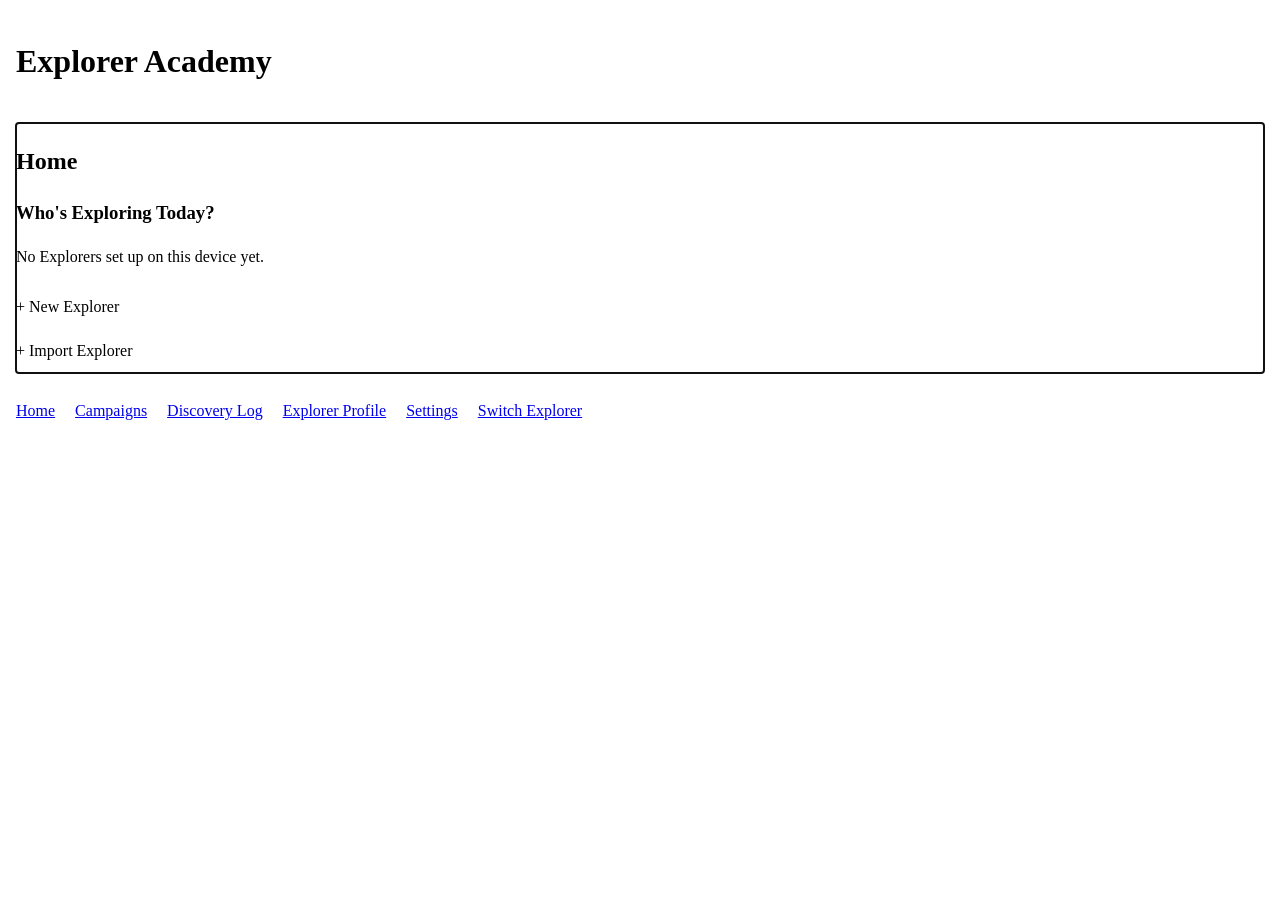
<file: portal/index.html>
<!DOCTYPE html>
<html lang="en">
<head>
  <meta charset="UTF-8">
  <meta name="viewport" content="width=device-width, initial-scale=1.0">
  <title>Explorer Academy</title>
  <link rel="stylesheet" href="css/base.css">
  <link rel="stylesheet" href="css/layout.css">
  <link rel="stylesheet" href="css/components.css">
  <link rel="stylesheet" href="css/themes.css">
</head>
<body>
  <header>
    <h1>Explorer Academy</h1>
  </header>

  <main id="app" tabindex="-1" aria-live="polite">
    <!-- Route content is rendered here by js/router.js -->
  </main>

  <footer>
    <nav aria-label="Primary navigation" data-primary-nav></nav>
  </footer>

  <script type="module" src="js/app.js"></script>
</body>
</html>
</file>
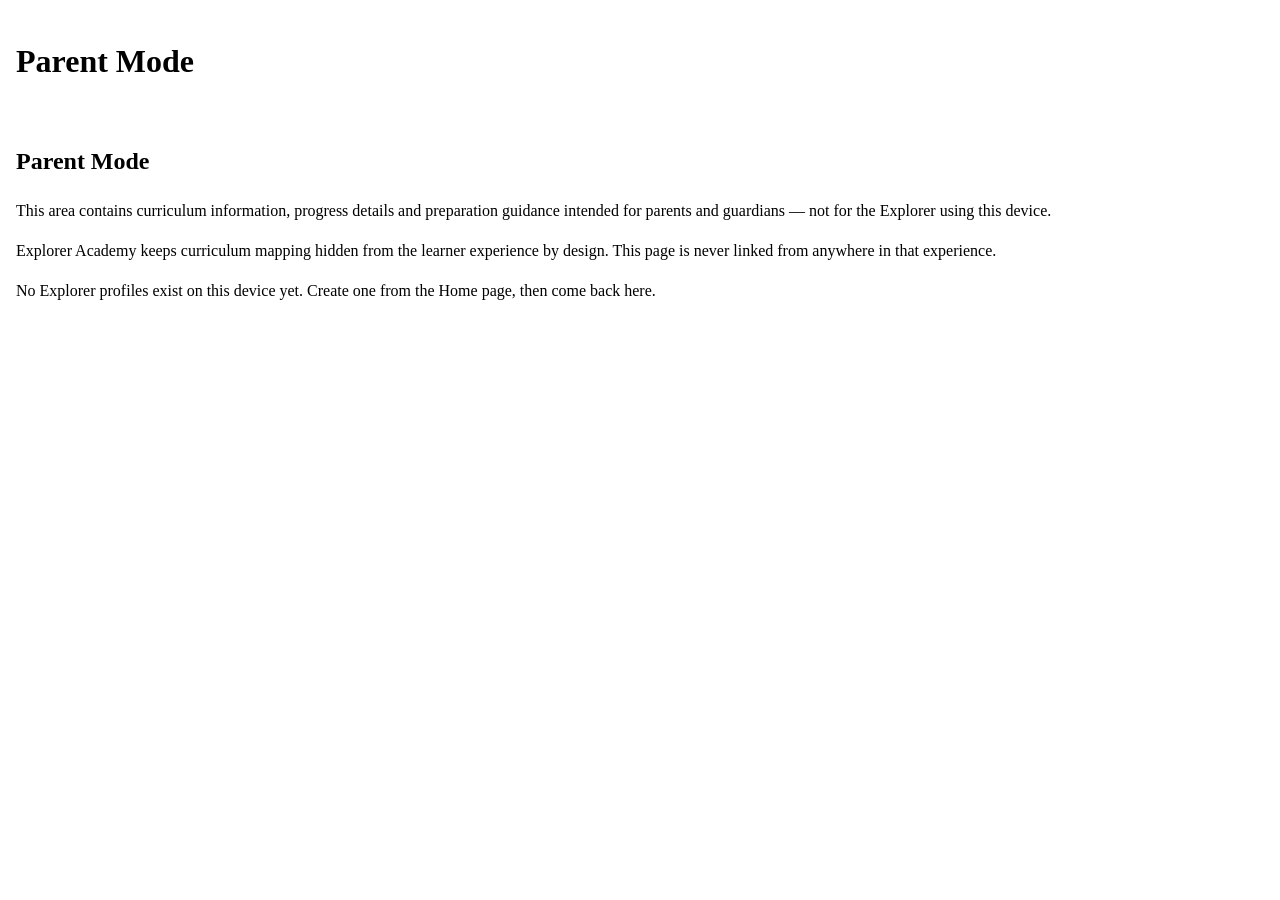
<file: portal/parent/index.html>
<!DOCTYPE html>
<html lang="en">
<head>
  <meta charset="UTF-8">
  <meta name="viewport" content="width=device-width, initial-scale=1.0">
  <title>Explorer Academy — Parent Mode</title>
  <!-- Resolves every relative URL in this page (fetch() calls in
       parent-mode.js included) as if this page lived at portal/ root, the
       same assumption campaign-loader.js/mission-engine.js already make.
       Without this, "campaigns/campaign01/..." fetches resolve to
       portal/parent/campaigns/... instead of portal/campaigns/... -->
  <base href="../">
  <link rel="stylesheet" href="css/base.css">
  <link rel="stylesheet" href="css/layout.css">
  <link rel="stylesheet" href="css/components.css">
  <link rel="stylesheet" href="css/themes.css">
  <link rel="stylesheet" href="css/print.css">
</head>
<body>
  <header>
    <h1>Parent Mode</h1>
  </header>

  <main id="parent-app">
    <!-- Parent Mode renders here, via js/parent-mode.js -->
  </main>

  <script type="module" src="js/parent-mode.js"></script>
</body>
</html>
</file>
<file: portal/css/base.css>
/* base.css — Root typography and accessibility behaviour.
   General resets/layout typography remain a future milestone; the rules
   below exist specifically to make Milestone 11's per-child accessibility
   settings (font scale, reduced motion) have a real, visible effect. */

html.a11y-font-large {
  font-size: 125%;
}

html.a11y-font-x-large {
  font-size: 150%;
}

html.a11y-reduced-motion,
html.a11y-reduced-motion * {
  animation-duration: 0.001ms !important;
  animation-iteration-count: 1 !important;
  transition-duration: 0.001ms !important;
  scroll-behavior: auto !important;
}

/* Found during Phase 11 testing: the explicit in-app setting above only
   covers a child who has found and toggled it. The OS-level preference
   should be honoured as a baseline regardless, per
   601_HTML_ARCHITECTURE.md's Motion section ("support reduced motion
   preferences") — the in-app setting then acts as an explicit
   reinforcement/override on top of it, not the only way to get it. */
@media (prefers-reduced-motion: reduce) {
  *,
  *::before,
  *::after {
    animation-duration: 0.001ms !important;
    animation-iteration-count: 1 !important;
    transition-duration: 0.001ms !important;
    scroll-behavior: auto !important;
  }
}
</file>
<file: portal/css/layout.css>
/* layout.css — Application shell layout.
   Closes the Phase 11 Tablet/Mobile finding: no responsive/touch-aware
   CSS existed anywhere in the platform, so buttons measured ~21px tall
   against the ~44px touch-target guideline 601_HTML_ARCHITECTURE.md's
   Responsive Behaviour section calls for ("touch-friendly controls").
   Structural/spacing rules for the shell live here; shared control
   sizing (buttons, form fields, labels) lives in components.css. */

*,
*::before,
*::after {
  box-sizing: border-box;
}

body {
  margin: 0;
  padding: 1rem;
  display: flex;
  flex-direction: column;
  gap: 1rem;
  font-size: 1rem;
  line-height: 1.5;
}

main {
  flex: 1;
}

/* Wraps rather than clipping or forcing horizontal scroll on narrow
   viewports, with enough gap that enlarged (components.css) nav links
   never crowd each other into an accidental tap. */
nav[data-primary-nav] {
  display: flex;
  flex-wrap: wrap;
  gap: 0.5rem;
}

/* Generous, consistent spacing between stacked list items (Explorer
   selector, campaign list, mission list, achievements) — previously
   zero, so items with enlarged touch targets could otherwise sit
   edge-to-edge. */
li + li {
  margin-top: 0.5rem;
}
</file>
<file: portal/css/components.css>
/* components.css — Shared UI control sizing.
   Ensures every interactive control meets the ~44px touch-target
   guideline 601_HTML_ARCHITECTURE.md's Responsive Behaviour section
   calls for ("touch-friendly controls") — Phase 11 testing measured
   buttons at ~21px tall before this file had any rules. Rules target
   plain HTML elements rather than a custom class system, since every
   interactive control in the platform is built with plain DOM APIs
   (button/label/input/summary), not a shared component function. */

button,
input[type="submit"],
input[type="button"] {
  min-height: 44px;
  padding: 0.5rem 1rem;
  font-size: 1rem;
}

input[type="text"],
input[type="file"] {
  min-height: 44px;
  padding: 0.5rem;
  font-size: 1rem;
  width: 100%;
  max-width: 20rem;
}

/* Native checkboxes/radios render far under 44px on their own, but the
   platform's markup always wraps them in a <label> the child can tap
   anywhere on (native label-for-input behaviour) — so it's the label,
   not the tiny input, that needs to meet the touch-target size. Some
   labels set an inline `display: block` (radio/checkbox groups stacked
   one per line); that overrides only `display` here, so min-height and
   padding still apply and the tap target still enlarges correctly. */
label {
  display: inline-flex;
  align-items: center;
  gap: 0.5rem;
  min-height: 44px;
  padding: 0.25rem 0;
}

input[type="checkbox"],
input[type="radio"] {
  width: 1.25rem;
  height: 1.25rem;
  flex-shrink: 0;
}

/* <details>/<summary> disclosure triggers ("+ New Explorer", "+ Import
   Explorer") are as clickable as a button and need the same sizing. */
summary {
  min-height: 44px;
  display: flex;
  align-items: center;
  cursor: pointer;
}

/* In-content links that act as navigation/actions (nav links, Continue
   Mission, Choose Campaign, campaign list entries) — not styled as
   buttons, but still tappable targets that deserve the same generous
   hit area. */
a {
  display: inline-flex;
  align-items: center;
  min-height: 44px;
  padding: 0.5rem 0.75rem;
  margin-left: -0.75rem;
}
</file>
<file: portal/css/themes.css>
/* themes.css — High-contrast theme.
   A full colour/theme system remains a future milestone; the rule below
   exists specifically to make Milestone 11's per-child "high contrast"
   accessibility setting have a real, visible effect. */

html.a11y-high-contrast {
  background: #000;
  color: #fff;
}

html.a11y-high-contrast a {
  color: #ffff00;
}

html.a11y-high-contrast button {
  background: #000;
  color: #fff;
  border: 2px solid #fff;
}

html.a11y-high-contrast :focus-visible {
  outline: 3px solid #ffff00;
}
</file>
